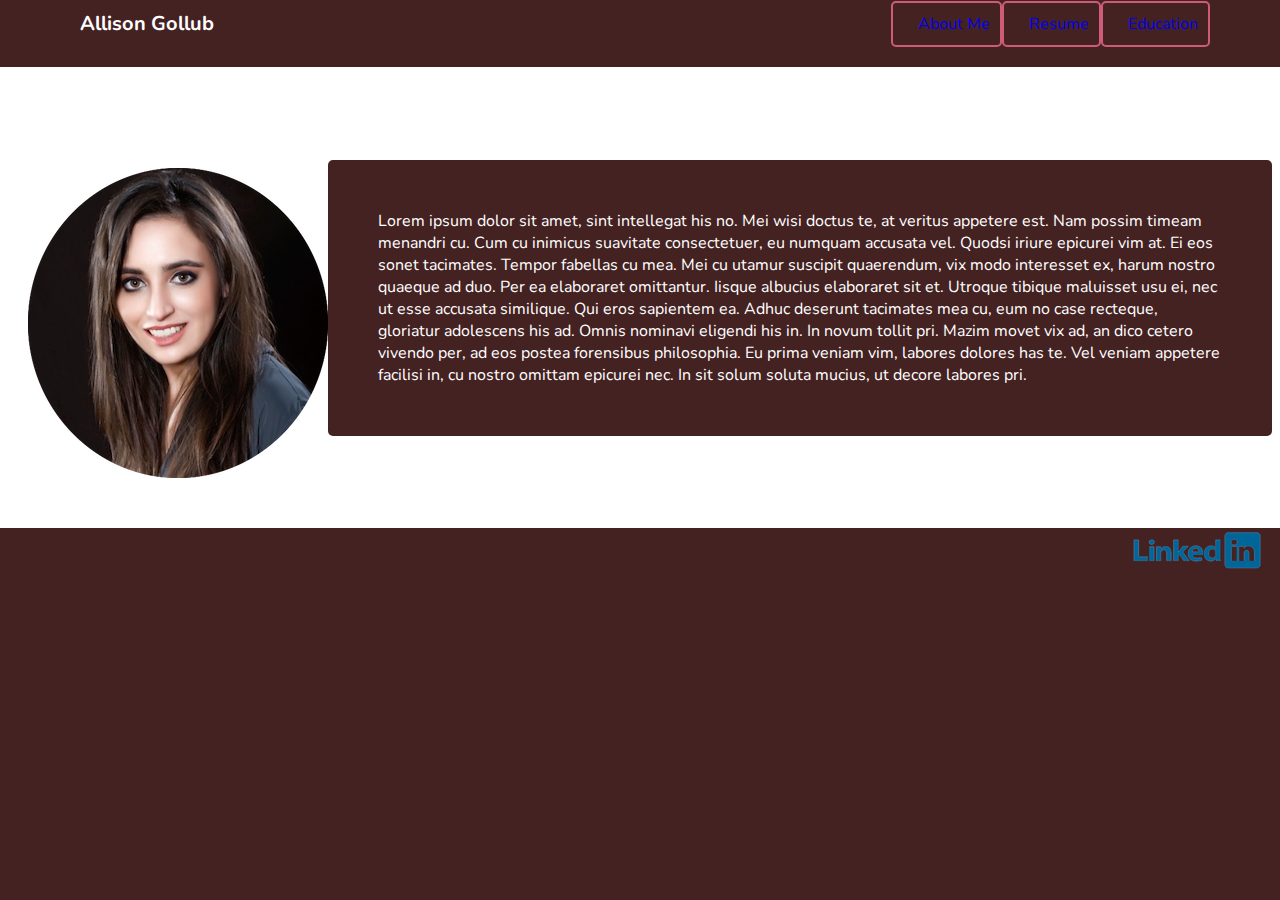
<file: index.html>
<!DOCTYPE html>
<!DOCTYPE html>
<html>
  <head>
    <title>Allison Gollub | About Me</title>
    <link href="https://fonts.googleapis.com/css?family=Nunito"rel='stylesheet' type='text/css'>
    <link rel="stylesheet" href="https://use.fontawesome.com/releases/v5.8.2/css/all.css" integrity="sha384-oS3vJWv+0UjzBfQzYUhtDYW+Pj2yciDJxpsK1OYPAYjqT085Qq/1cq5FLXAZQ7Ay" crossorigin="anonymous">
    <link rel="stylesheet" href="css/styles.css">
    <meta name="viewport" content="width=device-width, initial-scale=1">
  </head>

  <body>

    <div class="sticky-header">
      <div class="container header-container">
        <div class="logo-container box">
          <h4>Allison Gollub</h4>
        </div>

        <a href="#" id="mobile-menu-button">
          <i class="fas fa-bars fa-lg"></i>
        </a>

        <div class="nav-container hiding">
            <div class="nav-item box">
        		    <a href="index.html">About Me</a>
            </div>

            <div class="nav-item box">
        		    <a href="resume.html">Resume</a>
            </div>

            <div class="nav-item box">
        		  <a href="education.html">Education</a>
            </div>

        </div> <!-- top-nav -->

      </div> <!-- end of container -->

    </div> <!-- end of header -->

    <div class="main-content-index">
      <div class="headshot">
        <img src="images/allison-gollub-headshot.png">
      </div>

      <div class="about-me">
        <p>
          Lorem ipsum dolor sit amet, sint intellegat his no. Mei wisi doctus te, at veritus appetere est. Nam possim timeam menandri cu. Cum cu inimicus suavitate consectetuer, eu numquam accusata vel. Quodsi iriure epicurei vim at.

          Ei eos sonet tacimates. Tempor fabellas cu mea. Mei cu utamur suscipit quaerendum, vix modo interesset ex, harum nostro quaeque ad duo. Per ea elaboraret omittantur.

          Iisque albucius elaboraret sit et. Utroque tibique maluisset usu ei, nec ut esse accusata similique. Qui eros sapientem ea. Adhuc deserunt tacimates mea cu, eum no case recteque, gloriatur adolescens his ad. Omnis nominavi eligendi his in.

          In novum tollit pri. Mazim movet vix ad, an dico cetero vivendo per, ad eos postea forensibus philosophia. Eu prima veniam vim, labores dolores has te. Vel veniam appetere facilisi in, cu nostro omittam epicurei nec. In sit solum soluta mucius, ut decore labores pri.

        </p>
      </div>
    </div>

    <div class="footer">
      <div class="linkedin">
        <img src="images/logo-linkedin.png">
      </div>
    </div>


    <script src="js/jquery.js"></script>
    <script src="js/main.js"></script>


  </body>
</html>
</file>
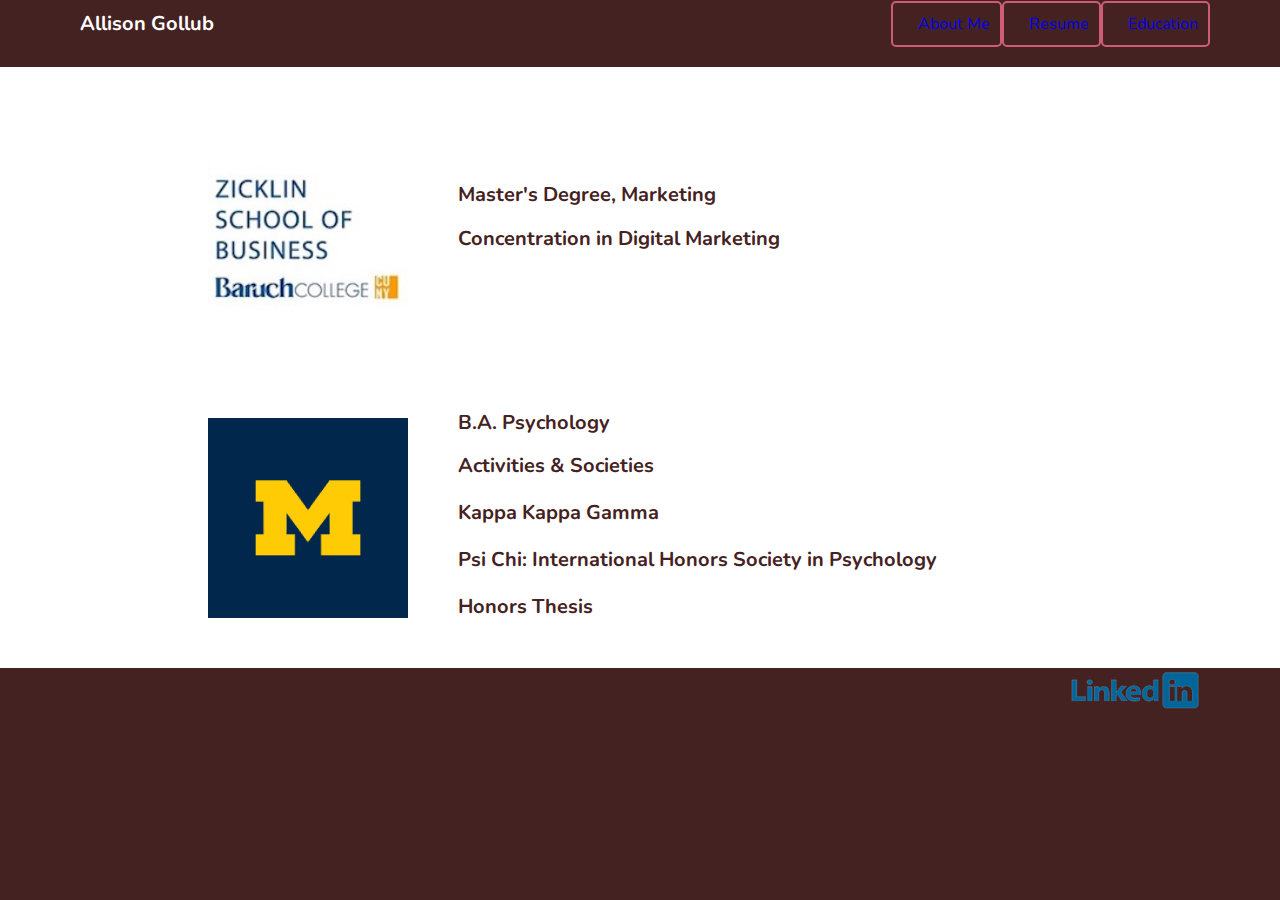
<file: education.html>
<!DOCTYPE html>
<html>
  <head>
    <title>Allison Gollub | Education</title>
    <link href="https://fonts.googleapis.com/css?family=Nunito"rel='stylesheet' type='text/css'>
    <link rel="stylesheet" href="https://use.fontawesome.com/releases/v5.8.2/css/all.css" integrity="sha384-oS3vJWv+0UjzBfQzYUhtDYW+Pj2yciDJxpsK1OYPAYjqT085Qq/1cq5FLXAZQ7Ay" crossorigin="anonymous">
    <link rel="stylesheet" href="css/styles.css">
    <meta name="viewport" content="width=device-width, initial-scale=1">
  </head>

  <body>

    <div class="sticky-header">
      <div class="container header-container">
        <div class="logo-container box">
          <h4>Allison Gollub</h4>
        </div>

        <a href="#" id="mobile-menu-button">
          <i class="fas fa-bars fa-lg"></i>
        </a>

        <div class="nav-container hiding">
            <div class="nav-item box">
        		    <a href="index.html">About Me</a>
            </div>

            <div class="nav-item box">
        		    <a href="resume.html">Resume</a>
            </div>

            <div class="nav-item box">
        		  <a href="education.html">Education</a>
            </div>

        </div> <!-- top-nav -->

      </div> <!-- end of container -->

    </div> <!-- end of header -->


    <div class="education-content">
        <img src="images/logo-zicklin-school-of-business.png">
      <div class="degree-container">
          <h1>Master's Degree, Marketing</h1>
          <h2>Concentration in Digital Marketing</h2>
      </div>
    </div>



    <div class="education-content">
      <img src="images/logo-michigan.png">
      <div class="degree-container">
          <h1>B.A. Psychology</h1>
          <h2>Activities & Societies</h2>
          <h3>Kappa Kappa Gamma</h3>
          <h3>Psi Chi: International Honors Society in Psychology</h3>
          <h3>Honors Thesis</h3>
      </div>
    </div>



    <div class="footer container">
      <div class="linkedin">
        <img src="images/logo-linkedin.png">
      </div>
    </div>


    <script src="js/jquery.js"></script>
    <script src="js/main.js"></script>

  </body>
</html>
</file>
<file: css/styles.css>
* {
  /* border: 1px blue dashed; */
  box-sizing: border-box;
}

body{
  font-family: 'Nunito';
  font-size: 100%;
  padding-top: 60px;
}

.container {
  max-width: 1140px;
  margin: 0 auto;
  display: flex;
}

.box {
  border: 2px #CE5B78 solid;
  text-align: center;
  padding: 10px;
  border-radius: 5px;
  color: #FFFFFF;
}

.logo-container{
  border: 0px;
}

.header-container {
  margin-bottom: 20px;
  align-items: center;
  justify-content: space-between;
}

.sticky-header {
  /* styles needed to make the header sticky */
  position: fixed;
  top: 0;
  left: 0;
  right: 0;
  background-color: #452222;
}

.logo-container h4 {
  background-color: #452222;
  color: white;
  padding: 0;
  margin: 0;
  font-size: 20px;
}



.nav-container {
  display: flex;
  justify-content: space-between;
  align-items: center;

}

nav{
  display: flex

}

.header{
  /* display: flex;
  flex-direction: row;
  justify-content: space-between; */
  padding-left: 25px;
  padding-right: 25px;
  padding-top: 10px;
  padding-bottom: 10px;
}









.footer{
  display: flex;
  flex-direction: row;
  justify-content: flex-end;
  background-color: #452222;
  padding-right: 10px;
  box-shadow: 0 50vh 0 50vh #452222;
}

.footer img{
  background-color: #452222;
  margin: 0px;
  padding: 0px;
}










.content-container{
  padding-left: 15px;
  padding-right: 15px;
}


.resume h1{
  padding-top: 40px;
  padding-bottom: 10px;
  font-size: 50;
  display: flex;
  justify-content: center;
}

.tane{
  padding-top: 20px;
  padding-bottom: 5px;
}

.sprout{
  padding-bottom: 5px;
}
.whiteandwarren{
  padding-bottom: 29px;
}
.blurb-container{
  display: flex;
  justify-content: center;
  background-color: #452222;
  padding: 10px;
  border-radius: 5px;
  flex-wrap: wrap;
  height: 250px;
  color: white;

}

.becca, .orva, .tane-organics, .sprout, .whiteandwarren, .iprospect{
  display: flex;
  flex-direction: row;
  justify-content: space-between;
  margin-top: 15px;
  margin-bottom: 15px;
  /*margin-left: auto;
  margin-right: auto;*/
}


.date-range p{
  padding-bottom: 10px;
  color: #452222;
  background: white;
  margin: 0px;
  padding-right: 30px;
  padding-top: 10px;
}
*/


.job-info{
  display: flex;
}

.job-info p{
  text-align: right;
}






















/* top navigation link formatting */

/* unvisited link */
a.top-nav:link {
  text-decoration: none;
  text-decoration: none;
  color: white;
}

/* visited link */
a{
  text-decoration: none;
}

a:visited {
  text-decoration: none;
  color: white;
}

/* mouse over link */
a:hover {
  color: #CE5B78;
  text-decoration: none;
}

/* selected link */
a:active {
  color: blue;
  text-decoration: none;
}

.header{
  background-color: #452222;
}

.top-nav{
  background-color: #452222;
}

a, nav, p, li{
  background-color: #452222;
}


p {
  color: white;
}

.top-logo{
  font-size: 20;
}

a{
  margin-left: 15px;
}

/* ABOUT */
.headshot{
  margin-top: 100px;
  margin-left: 20px;
  margin-bottom: 50px;
  height: 100%;
  display: flex;
  justify-content: center;
}



h1, h2, h3{
  color: #452222;
  font-size: 20px;
}

h4{
  background-color: #452222;
}


.education-content{
  display: flex;
  flex-direction: row;
  align-items: center;
  justify-content: flex-start;
  padding-left: 150px;
  }





.logo-zicklin img{
  display: flex;
  justify-content: center;
}



.logo-zicklin{
  border-style: solid;
  border-color: navy;
  border-width: 1px;
}

*/



.about-me{
  padding: 100px;
  margin: 0px;
}

.about-me p{
  padding: 50px;
  border-radius: 5px;
}

.headshot{
  width: 100%;
}

.line{
  width: 3px;
  background-color: #452222;
}

.main-content-index{
display: flex;
align-items: center;

}



#mobile-menu-button {
  /* background-color: pink; */
  display: none;
}

/*FOR MOBILE? TABLE*/

/* Extra Large devices (large desktops, 1200px and down) */
@media only screen and (max-width: 1200px) {
  .main-content-index {
    display: flex;
    flex-direction: column;
  }

   .becca, .orva, .tane-organics, .sprout, .whiteandwarren, .iprospect{
    display: flex;
    flex-direction: column;
    justify-content: center;
    margin-top: 100px;
    margin-bottom: 15px;
    margin-right: 5px;
  }

  .job-container{
    display: flex;
    flex-direction: column;
    justify-content: center;
  }

  .blurb-container{
    padding: 5px;
    margin: 0px;
  }

  .resume{
    margin: 0px;
    padding: 0px;
  }
}

/*
  Large devices (desktops, 992px and down)
*/
@media only screen and (max-width: 992px) {
  /* styles go here */
  .main-content-index {
    display: flex;
    flex-direction: column;
  }

   .becca, .orva, .tane-organics, .sprout, .whiteandwarren, .iprospect{
    display: flex;
    flex-direction: column;
    justify-content: center;
    margin-top: 100px;
    margin-bottom: 15px;
    margin-right: 5px;
  }

  .job-container{
    display: flex;
    flex-direction: column;
    justify-content: center;
  }

  .blurb-container{
    padding: 5px;
    margin: 0px;
  }

  .becca-image, .iprospect-image, .orva-image, .tane-image, .sprout-image, .whiteandwarren-image {
    display: flex;
    justify-content: center;
    padding-bottom: 10px;
  }



  .content-container{
    padding: 10px;
  }

}

/*
  Medium devices (tablets, 768px and down)
*/
@media only screen and (max-width: 768px) {

  .header-container {
    padding: 5px 8px;
    flex-wrap: wrap;
  }

  .nav-container {
    display: block;
    width: 100%;
    overflow: hidden;
  }

  .nav-container.showing {
    transition: all 500ms ease-in-out;
    max-height: 500px;
  }

  .nav-container.hiding {
    transition: all 500ms ease-in-out;
    max-height: 0px;
  }

  .nav-item {
    width: 100%;
    margin-left: 0px;
    margin-top: 5px;
  }

  #mobile-menu-button {
    display: block;
    margin-right: 10px;
  }

  .main-content-index {
    display: flex;
    flex-direction: column;
  }

  .about-me {
    padding-top: 4px;
    border-radius: 5px;
  }

  .content-container{
    display: flex;
    flex-direction: column;
  }

  .becca, .orva, .tane-organics, .sprout, .whiteandwarren, .iprospect{
    display: flex;
    flex-direction: column;
    justify-content: center;
    margin-top: 15px;
    margin-bottom: 15px;
    /*margin-left: auto;
    margin-right: auto;*/
  }

  .job-container{
    display: flex;
    flex-direction: column;
    justify-content: center;
  }

  .becca-image, .iprospect-image, .orva-image, .tane-image, .sprout-image {
    display: flex;
    justify-content: center;
    padding-bottom: 10px;
  }

  .whiteandwarren-image{
    display: flex;
    justify-content: center;
    padding-bottom: 25px;
  }

  .content-container{
    padding: 10px;
  }

  .education-content{
    display: flex;
    flex-direction: row;

    align-items: center;
  }



}

@media only screen and (max-width: 576px) {
  .headshot{
    margin-top: 50px;
    margin-left: 50px;
    margin-bottom: 50px;
    height: 100%;
  }

  .becca, .orva, .tane-organics, .sprout, .whiteandwarren, .iprospect{
    display: flex;
    flex-direction: column;
    justify-content: center;
    margin-top: 15px;
    margin-bottom: 15px;
    /*margin-left: auto;
    margin-right: auto;*/
  }

  .date-range p{
    padding: 1px;
  }

  .content-container{
    padding: 10px;
  }

  .becca-image, .iprospect-image, .orva-image, .tane-image, .sprout-image {
    display: flex;
    justify-content: center;
    padding-bottom: 10px;
  }

  .whiteandwarren-image{
    display: flex;
    justify-content: center;
    padding-bottom: 25px;
  }

  .education-content{
    display: flex;
    flex-direction: column;
    padding: 0px;
  }

  .degree-container{
    text-align: center;
  }

  .footer{
    display: flex;
    flex-direction: row;
    justify-content: center;
    background-color: #452222;
    padding-top:5px;
}
</file>
